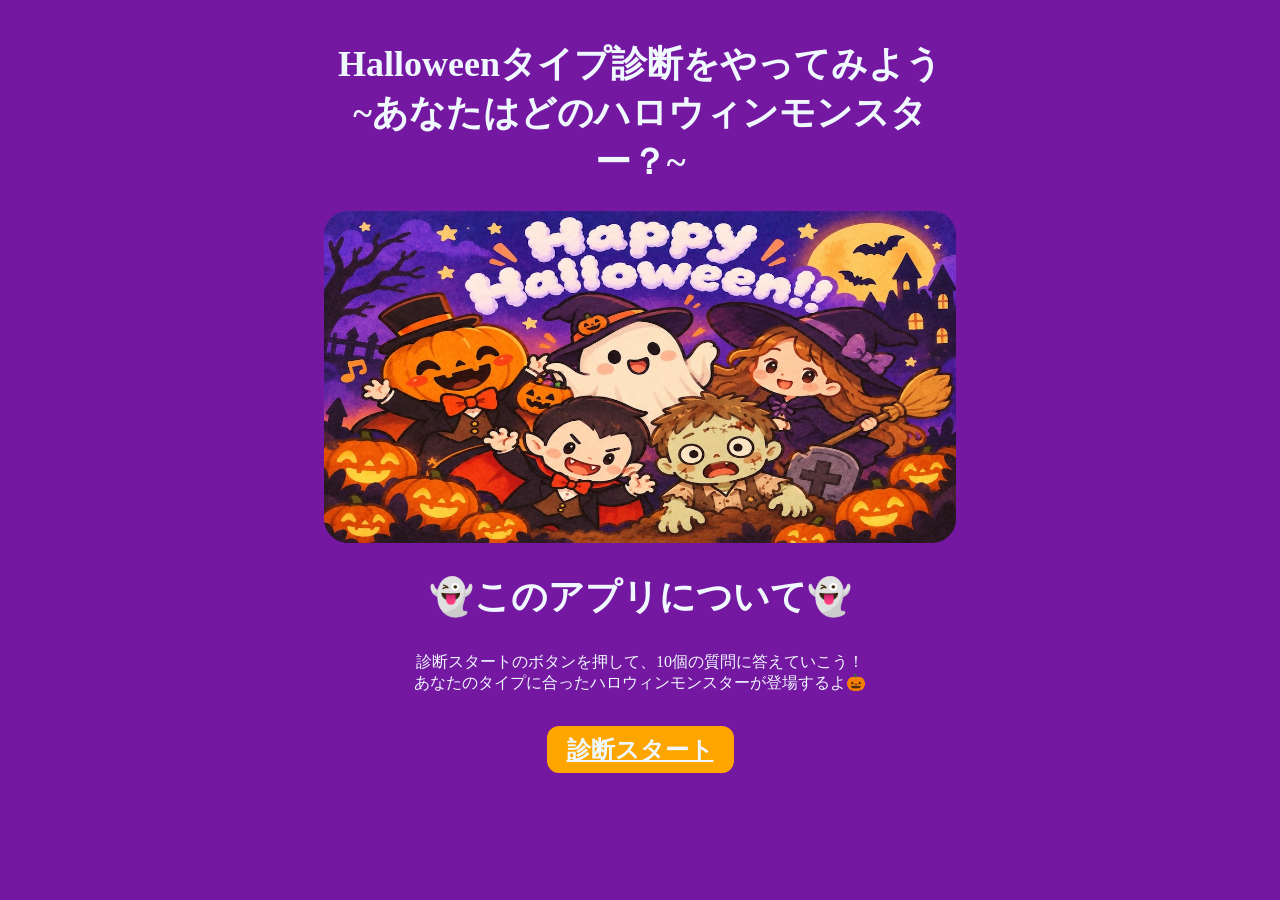
<file: index.html>
<!DOCTYPE html>

<html lang="ja">
    <head>
        <meta charset="UTF-8">
        <title>Halloweenタイプ診断</title>
        <meta name="viewport" content="width=device-width,initial-scale=1">
        <link rel="stylesheet" href="style.css">

        <meta property="og:title" content="ハロウィン診断">
        <meta property="og:description" content="あなたはどのモンスタータイプ？ ハロウィン診断をやってみてね！">
        <meta property="og:type" content="website">
        <meta property="og:url" content="https://nsh0-22.github.io/halloween_js/">
        <meta property="og:image" content="https://nsh0-22.github.io/halloween_js/images/top.jpg">

        <meta name="twitter:card" content="summary_large_image">
        <meta name="twitter:image" content="https://nsh0-22.github.io/halloween_js/images/top.jpg">
    </head>
    <body>
        <div class="top-title">
        <h1>Halloweenタイプ診断をやってみよう <br>~あなたはどのハロウィンモンスター？~</h1>
        </div>

        <div class="top-image">
        <img src="images/top.jpg" alt="トップ画像">
        </div>

        <div class="introduction">
        <h2>👻このアプリについて👻</h2>
        </div>

        <div class="content">
        <p>
            診断スタートのボタンを押して、10個の質問に答えていこう！<br>
            あなたのタイプに合ったハロウィンモンスターが登場するよ🎃
        </p>
        </div>

        <div class="start-button">
            <a href="quiz.html">診断スタート</a>
        </div>
    </body>
</html>
</file>
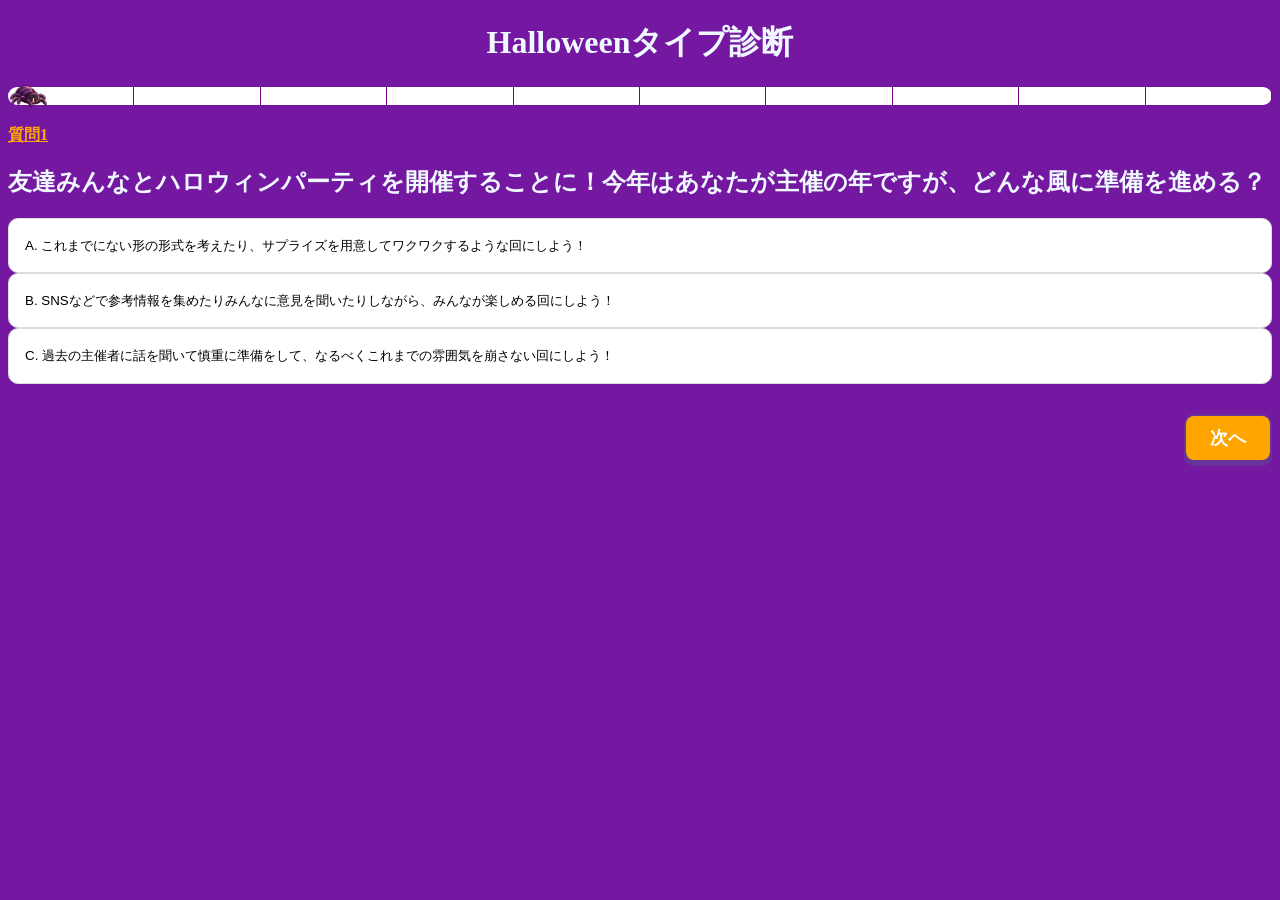
<file: quiz.html>
<!DOCTYPE html>

<html lang="ja">
    <head>
        <title>Halloweenタイプ診断</title>
        <meta name="viewport" content="width=device-width,initial-scale=1">
        <meta charset="UTF-8">
        <link rel="stylesheet" href="style.css">
    </head>

    <body>
        <h1 class="quiz-title">Halloweenタイプ診断</h1>

        <div class="progress-container">
            <div class="progress-track">
                <div class="progress-fill"></div>
                <div class="progress-spider">
                    <img src="images/spider2.png" alt="">
                </div>
            </div>
        </div>

        <div id="question-container">
            <p id="question-number">Question Number</p>
            <h2 id="question-title">Question Title</h2>

            <div id="answer-container">
                <button id="answer-a"></button>
                <button id="answer-b"></button>
                <button id="answer-c"></button>
            </div>

            <p id="error-message"></p>
            
            <div class="navigation-buttons">
                <button id="prev-button" type="button">前へ</button>
                <button id="next-button" type="button">次へ</button>
            </div>

            <div class="result-button">
                <button id="result-button" type="button">診断結果を見る</button>
            </div>

        </div>
        <script src="main.js"></script>
    </body>
</html>
</file>
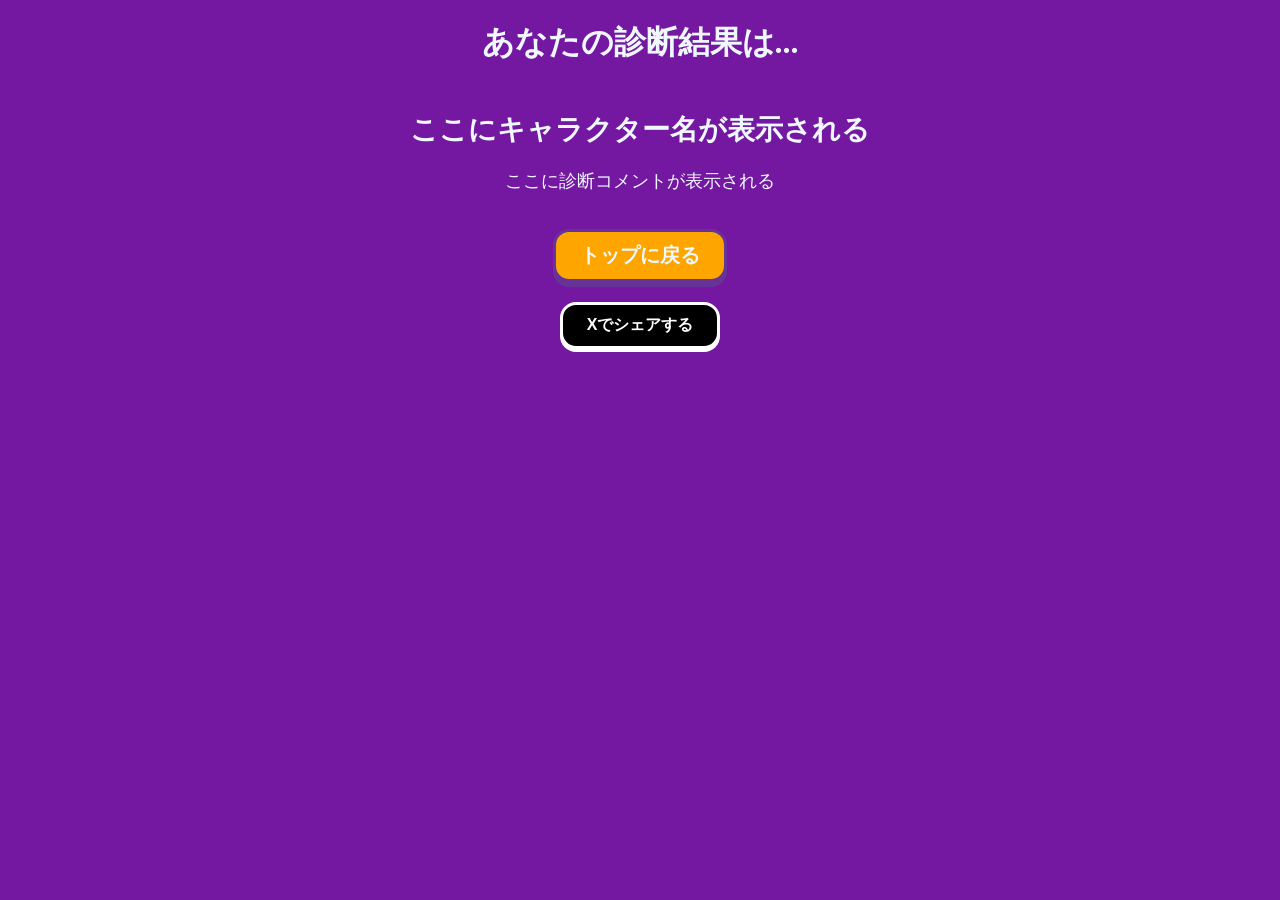
<file: result.html>
<!DOCTYPE html>
<html lang="ja">
    <head>
        <title>診断結果 | Halloweenタイプ診断</title>
        <meta name="viewport" content="width=device-width,initial-scale=1">
        <meta charset="UTF-8">
        <link rel="stylesheet" href="style.css">
    </head>

    <body>
        <div class="result-title">
            <h1>あなたの診断結果は...</h1>
        </div>

        <div id="result-container">
            <div class="character-image">
                <img id="character-image" alt="">
            </div>
            
            <h2 id="character-name">ここにキャラクター名が表示される</h2>

            <p id="character-comment">
                ここに診断コメントが表示される
            </p>
        </div>

        <div class="top-button">
            <button id="top-button" type="button">トップに戻る</button>
        </div>

        <div class="share-button">
            <button id="share-button" type="button">Xでシェアする</button>
        </div>

        <script>
            const character = sessionStorage.getItem('character');
            const isIOS = /iPhone|iPad|iPod/i.test(navigator.userAgent);

            const characters = {
                dracula: {
                    name: 'ドラキュラ',
                    image: 'images/dracula.png',
                    comment: '血を求めて今日も世界中を飛び回る好奇心旺盛なあなた。夜行性だから晴れた日のお出かけは苦手かも？'
                } ,

                zombie: {
                    name: 'ゾンビ',
                    image: 'images/zombie.png',
                    comment: 'お墓の下で粘り強く待っているあなた。おや、そろそろ出番かな？'
                } ,

                jackOLantern: {
                    name: 'ジャック・オ・ランタン',
                    image: 'images/jack-o-lantern.png',
                    comment: '楽しいことが大好きなあなた。ハロウィンパーティの盛り上げ役に抜擢されることまちがいなしだね！'
                } ,

                witch: {
                    name: '魔女',
                    image: 'images/witch.png',
                    comment: '魔法で人の気持ちを具現化できたり、相手が求めていることがわかるあなた。みんなが食べたいのは毒"なし"リンゴだよ！'
                } ,

                ghost: {
                    name: 'オバケ',
                    image: 'images/ghost.png',
                    comment: '繊細で周囲へのアンテナが高いあなた。賑やかなハロウィンの夜でも安心して過ごせる秘密の場所を知ってるかも？'
                }
            };

            const shareMessages = {
                dracula: 'ハロウィン診断の結果は「ドラキュラ」でした！',
                zombie: 'ハロウィン診断の結果は「ゾンビ」でした！',
                jackOLantern: 'ハロウィン診断の結果は「ジャック・オ・ランタン」でした！',
                witch: 'ハロウィン診断の結果は「魔女」でした！',
                ghost: 'ハロウィン診断の結果は「オバケ」でした！'
            };

            const characterName = document.getElementById('character-name');
            const characterComment = document.getElementById('character-comment');
            const characterImage = document.getElementById('character-image');
            const topButton = document.getElementById('top-button');
            const shareButton = document.getElementById('share-button');

            topButton.addEventListener('click', function() {
                window.location.href = 'index.html';
            });

            shareButton.addEventListener('click', function() {
                const message = shareMessages[character];
                const url = 'https://nsh0-22.github.io/halloween_js/?v=2';
                const hashtag = 'ハロウィン診断';

                const shareUrl = 'https://x.com/intent/tweet?text='
                    + encodeURIComponent(message)
                    + '&url=' + encodeURIComponent(url)
                    + '&hashtags=' + encodeURIComponent(hashtag);

                if (isIOS) {
                    window.location.href = shareUrl;
                } else {
                    window.open(shareUrl, '_blank', 'noopener,noreferrer');
                }
            });

            characterImage.src = characters[character].image;
            characterName.textContent = characters[character].name;
            characterComment.textContent = characters[character].comment;
        </script>
    </body>
</html>
</file>
<file: style.css>
body {
    background-color: rgb(116, 24, 161);
}

.top-title {
    width: 50%;
    margin: 0 auto;
    text-align: center;
    margin-top: 40px;
    color: aliceblue;
    font-size: 18px;
}

.top-image {
    width: 50%;
    margin: 0 auto;
}

.top-image img {
    width: 100%;
    height: auto;
    display: block;
    border-radius: 24px;
}

.character-image {
    width: 50%;
    margin: 0 auto;
}

.character-image img {
    width: 100%;
    height: auto;
    display: block;
}

.introduction {
    width: 50%;
    margin: 0 auto;
    text-align: center;
    font-size: 24px;
    color: aliceblue;
}

.content {
    width: 50%;
    margin: 0 auto;
    text-align: center;
    font-size: 16px;
    color: aliceblue;
}

.quiz-title {
    color: aliceblue;
    text-align: center;
}

#question-number {
    color: orange;
    font-weight: bold;
    text-decoration: underline;
}

#question-title {
    color: aliceblue;
}

.start-button {
    width: 50%;
    margin: 0 auto;
    text-align: center;
    margin-bottom: 40px;
    margin-top: 40px;
}

.start-button a {
    font-size: 24px;
    font-family: "Hiragino Maru Gothic ProN", sans-serif;
    font-weight: bold;
    padding: 10px 20px;
    border-radius: 12px;
    background-color: orange;
    color: aliceblue;
}

.start-button a:hover {
    background-color: #ff7518;
    box-shadow: 0 3px 0 #663399;
    transform: translateY(2px);
}

.start-button a:active {
    box-shadow: 0 0 0 #663399;
    transform: translateY(5px);
}

#error-message {
    color: #ffb347;
    font-size: 16px;
    font-weight: bold;
    text-align: center;
    margin: 16px auto;
}

.selected {
    background-color: #ffcc80;
}

#answer-container button.selected {
    background-color: #ffcc80;
}

#answer-container button {
    width: 100%;
    padding: 16px;
    text-align: left;
    line-height: 1.6;
    box-sizing: border-box;

    border: 1px solid #ddd;
    border-radius: 10px;
    background-color: white;
    cursor: pointer;
}

#answer-container button:hover {
    background-color: #fff3e0;
}

.navigation-buttons {
    display: flex;
    justify-content: space-between;
    margin-top: 30px;
}

.navigation-buttons button {
    font-size: 18px;
    font-weight: bold;
    padding: 10px 24px;
    border-radius: 10px;
    cursor: pointer;
}

#prev-button {
    background-color: white;
    color: #663399;
    border: 2px solid #663399;
    box-shadow: 0 4px 0 #663399;
}

#next-button {
    background-color: orange;
    color: white;
    border: 2px solid #663399;
    box-shadow: 0 4px 0 #663399;
}

#next-button:active {
    box-shadow: 0 0 0 #663399;
    transform: translateY(4px);
}

#prev-button:active {
    box-shadow: 0 0 0 #663399;
    transform: translateY(4px);
}

.result-title {
    text-align: center;
    color: aliceblue;
}

#result-button {
    text-align: center;
    margin: 20px auto;
    
    padding: 10px 24px;
    background-color: orange;
    color: aliceblue;
    font-size: 20px;
    font-weight: bold;
    font-family: "Hiragino Maru Gothic ProN", sans-serif;
    border: 3px solid #663399;
    border-radius: 16px;
    box-shadow: 0 5px 0 #663399;
    cursor: pointer;
    transition: 0.2s;
}

#result-button:hover {
    background-color: #ff7518;
    box-shadow: 0 3px 0 #663399;
    transform: translateY(2px);
}

#result-button:active {
    box-shadow: 0 0 0 #663399;
    transform: translateY(5px);
}

#result-container {
    width: 70%;
    max-width: 700px;
    margin: 0 auto;
    text-align: center;
    color: aliceblue;
}

.character-image {
    width: 100%;
    max-width: 500px;
    margin: 0 auto;
}

.character-image img {
    width: 100%;
    height: auto;
    display: block;
    border-radius: 24px;
}

#character-name {
    color: aliceblue;
    font-size: 28px;
    margin-top: 24px;
    margin-bottom: 16px;
}

#character-comment {
    color: aliceblue;
    font-size: 18px;
    line-height: 1.8;
    margin: 0 auto 32px;
}

.top-button {
    text-align: center;
    margin: 20px auto;
}

#top-button {    
    padding: 10px 24px;
    background-color: orange;
    color: aliceblue;
    font-size: 20px;
    font-weight: bold;
    font-family: "Hiragino Maru Gothic ProN", sans-serif;
    border: 3px solid #663399;
    border-radius: 16px;
    box-shadow: 0 5px 0 #663399;
    cursor: pointer;
    transition: 0.2s;
}

#top-button:hover {
    background-color: #ff7518;
    box-shadow: 0 3px 0 #663399;
    transform: translateY(2px);
}

#top-button:active {
    box-shadow: 0 0 0 #663399;
    transform: translateY(5px);
}

.share-button {
    text-align: center;
    margin: 20px auto;
}

#share-button {    
    padding: 10px 24px;
    background-color: black;
    color: white;
    font-size: 16px;
    font-weight: bold;
    font-family: "Hiragino Maru Gothic ProN", sans-serif;
    border: 3px solid white;
    border-radius: 16px;
    box-shadow: 0 3px 0 white;
    cursor: pointer;
    transition: 0.2s;
}

.progress-container {
    width: 100%;
    margin: 20px 0;
}

.progress-track {
    position: relative;
    width: 100%;
    height: 18px;
    background-color: #fff;
    border-radius: 10px;
    background-image: repeating-linear-gradient(
        to right,
        transparent 0,
        transparent calc(10% - 1px),
        #800080 calc(10% - 1px),
        #800080 10%
    );
}

.progress-fill {
    width: 0%;
    height: 100%;
    background-color: #ffcc80;
    border-radius: 10px;
}

.progress-spider {
    position: absolute;
    top: 50%;
    left: 0%;
    transform: translate(0, -50%);
    font-size: 18px;
    line-height: 1;
}

.progress-spider img {
    display: block;
    width: 40px;
    height: auto;
}


@media (max-width: 600px) {
    .top-title {
        width: 90%;
    }

    .top-title h1 {
        font-size: 16px;
    }
    
    .top-image {
        width: 90%;
    }
    
    .introduction h2 {
        font-size: 16px;
    }
    .content p {
        font-size: 16px;
    }
    .start-button {
        width: 90%;
    }

    .start-button button {
        font-size: 16px;
    }

    #question-title {
        font-size: 18px;
        line-height: 1.6;
        min-height: 5.6em;
    }

    #answer-container {
        min-height: 300px;
    }

    #answer-container button {
        min-height: 80px;
    }
}
</file>
